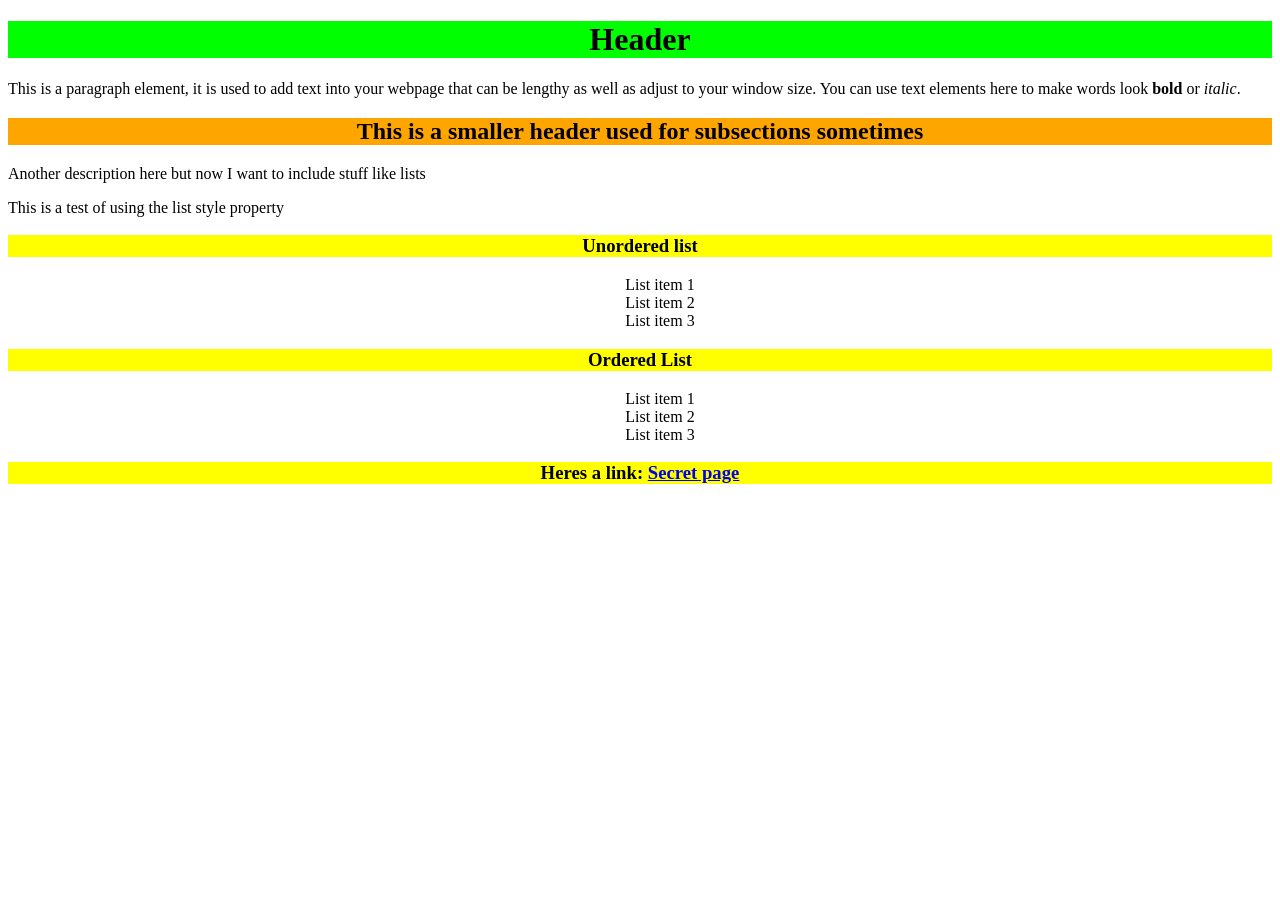
<file: index.html>
<!DOCTYPE html>
    <html lang="en">
    <head>
        <link rel="stylesheet" href="./style.css">
        <meta charset="UTF-8">
        <title>Fun page</title>
    </head>
    <body>

        <h1>Header</h1>

        <p>This is a paragraph element, it is used to add text into your webpage that can be lengthy as well as adjust to your window size. You can use text elements here to make words look <strong>bold</strong> or <em>italic</em>.</p>

        <h2>This is a smaller header used for subsections sometimes</h2>
        
        <p>Another description here but now I want to include stuff like lists</p>
        
        <p>This is a test of using the list style property</p>

        <h3>Unordered list</h3>
        <ul>
            <li>List item 1</li>
            <li>List item 2</li>
            <li>List item 3</li>
        </ul>

        <h3>Ordered List</h3>
        <ol>
            <li>List item 1</li>
            <li>List item 2</li>
            <li>List item 3</li>
        </ol>

        <h3>Heres a link: <a href="./pages/secret.html">Secret page</a></h3>
        
    </body>
   </html>
</file>
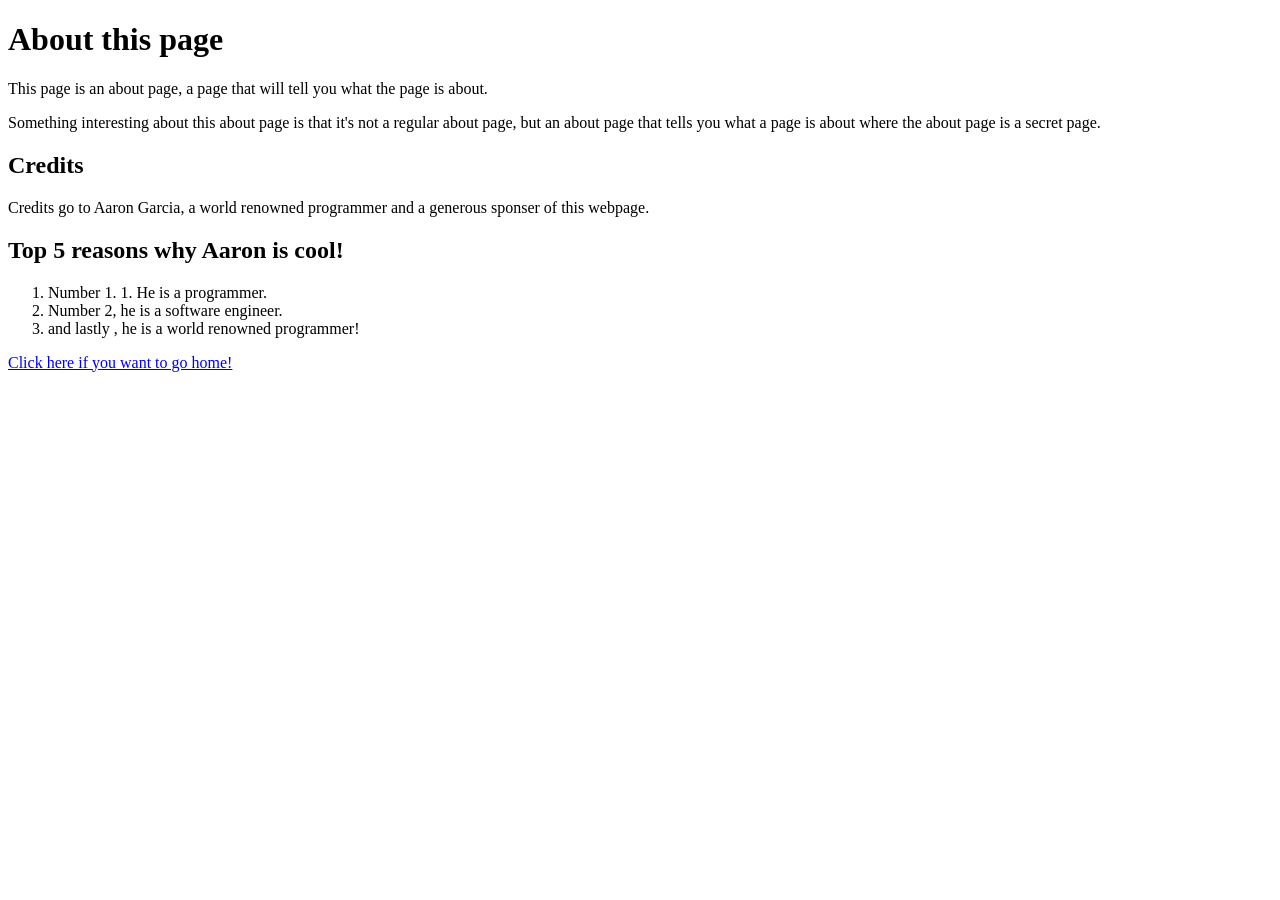
<file: pages/about.html>
<!DOCTYPE html>
<html lang="en">
    <head>
        <meta charset="UTF-8">
        <title>about</title>
    </head>
    <body>
        <h1>About this page</h1>

        <p>This page is an about page, a page that will tell you what the page is about.</p>
        <p>Something interesting about this about page is that it's not a regular about page, but an about page that tells you what a page is about where the about page is a secret page.</p>

        <h2>Credits</h2>
        <p>Credits go to Aaron Garcia, a world renowned programmer and a generous sponser of this webpage. </p>
       
        <h2> Top 5 reasons why Aaron is cool!</h2>
        <ol>
            <li>Number 1. 1. He is a programmer.</li>
            <li>Number 2, he is a software engineer.</li>
            <li>and lastly , he is a world renowned programmer!</li>
        </ol>
        <a href="../index.html">Click here if you want to go home!</a>
    </body>
</html>
</file>
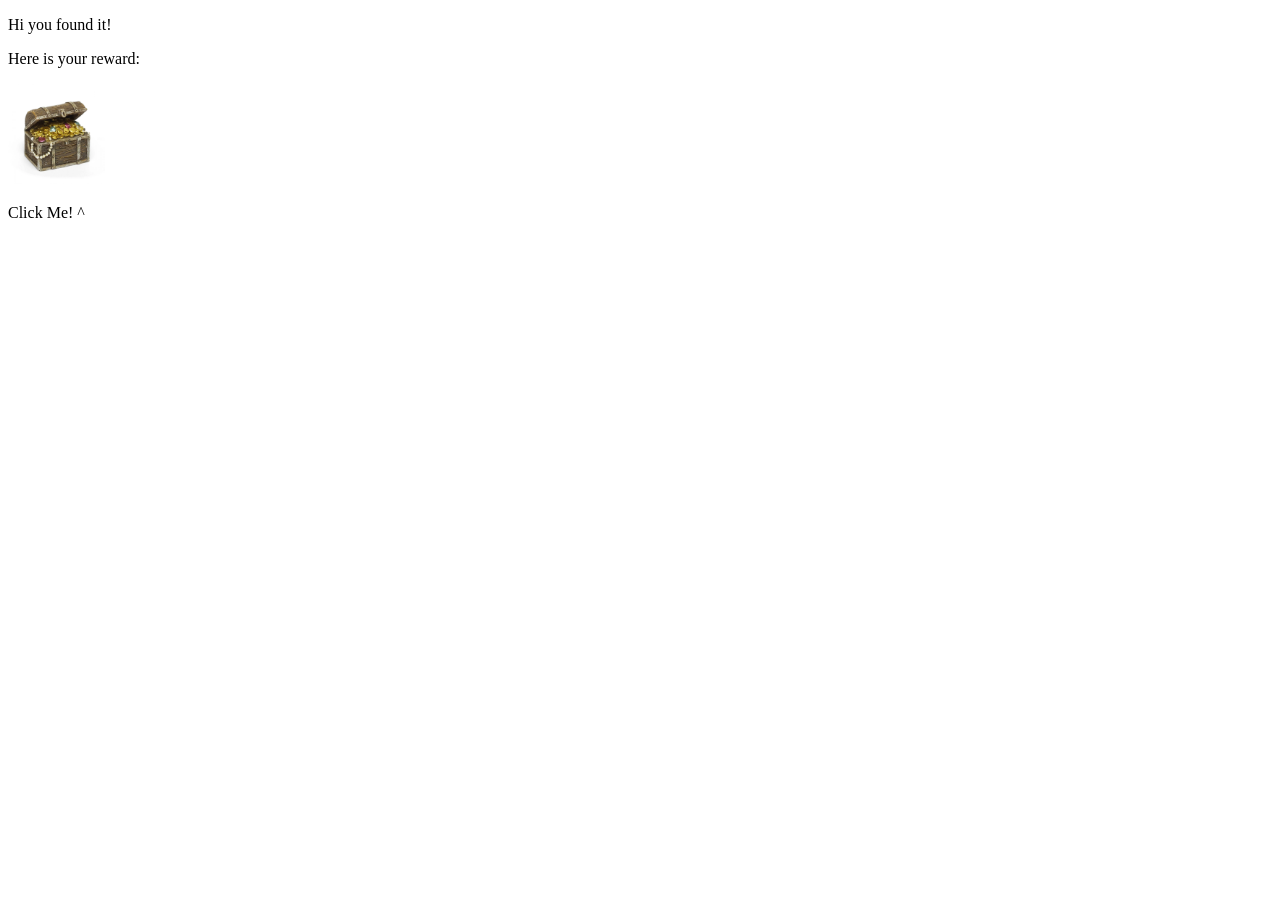
<file: pages/secret.html>
<!DOCTYPE html>
<html lang="en">
    <head>
        <meta charset="UTF-8">
        <title>Secret Page</title>
    </head>
    <body>
        <p>Hi you found it!</p>
        <p>Here is your reward:</p>

        <a href="../pages/about.html">
        <img src="../images/treasure.jpg" alt="hi" style="height:100px; width: auto;">
        </a>

        <p>Click Me! ^</p>
   </body>
</html>
</file>
<file: style.css>
h1 {
    background-color: rgb(0, 255, 0);
    text-align: center;
}

h2 {
    background-color: orange;
    text-align: center;
}

h3 {
    background-color: yellow;
    text-align: center;
}

ul, ol {
    list-style: none;
    text-align: center;
}
</file>
